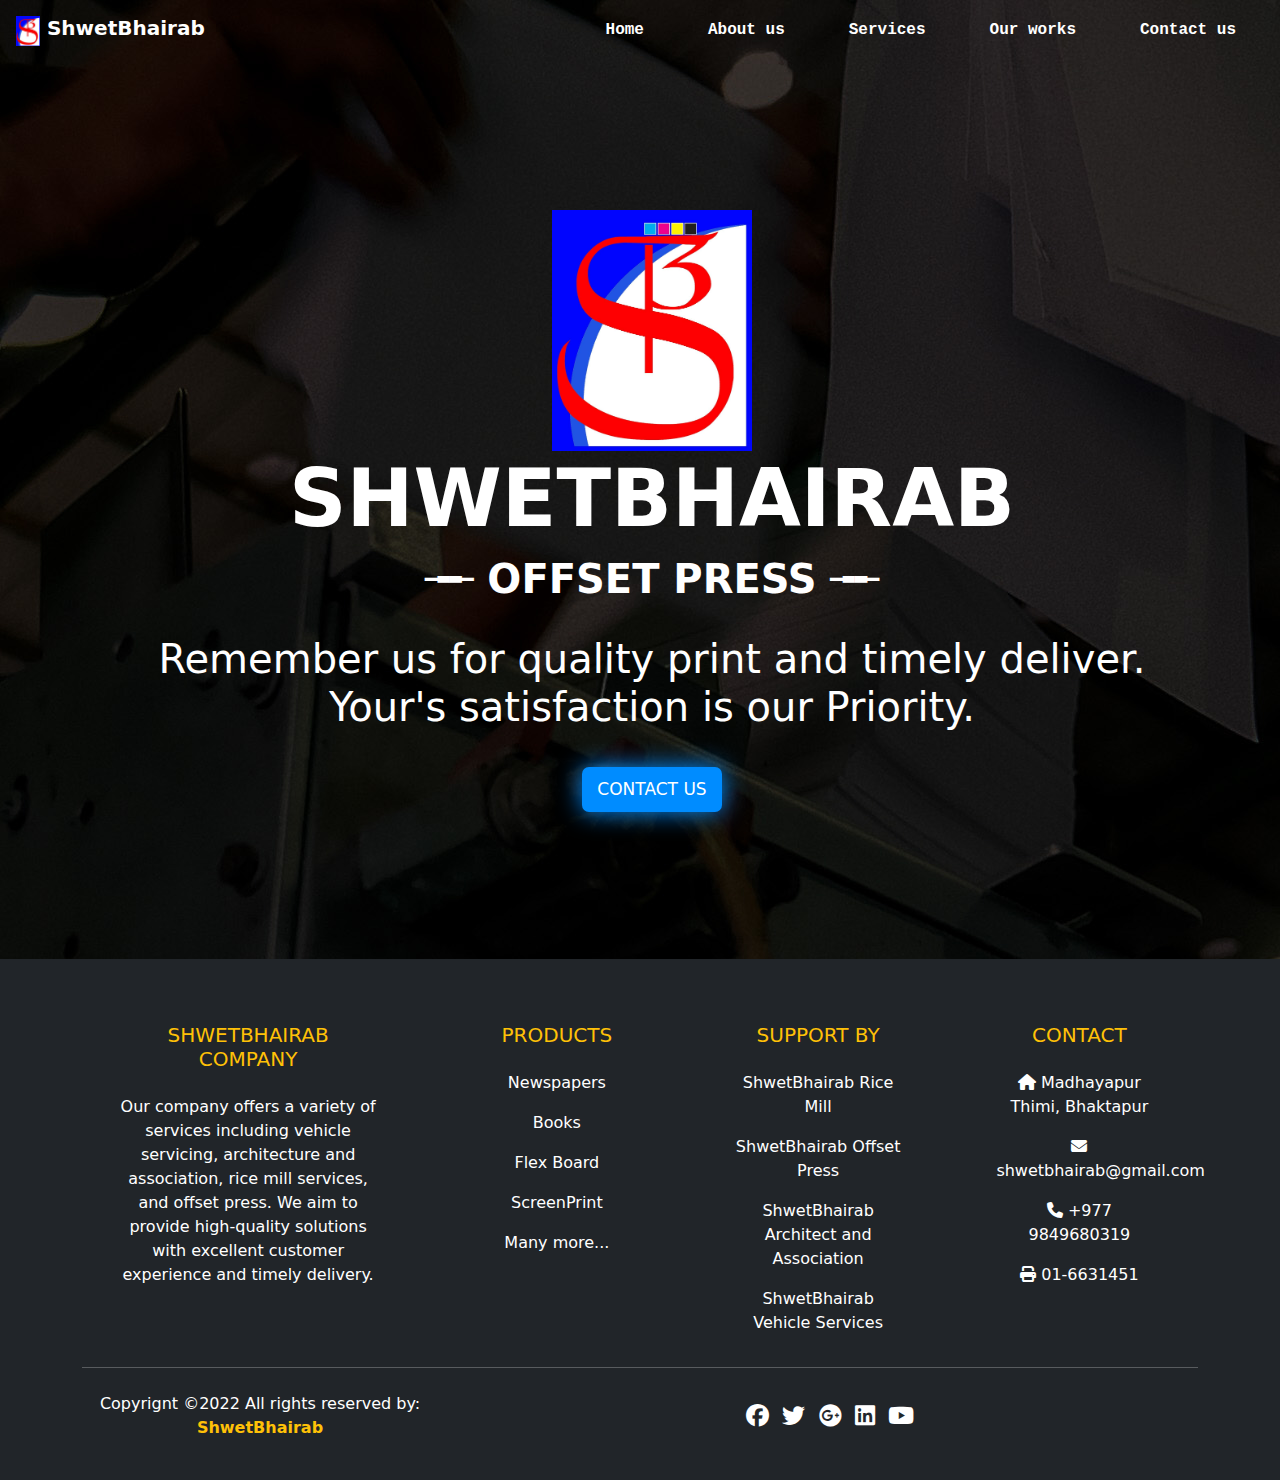
<file: index.html>
<!DOCTYPE html>
<html lang="en">
<head>
    <meta charset="UTF-8">
    <meta http-equiv="X-UA-Compatible" content="IE=edge">
    <meta name="viewport" content="width=device-width, initial-scale=1.0">
    <link href="https://cdn.jsdelivr.net/npm/bootstrap@5.3.0-alpha1/dist/css/bootstrap.min.css" rel="stylesheet" integrity="sha384-GLhlTQ8iRABdZLl6O3oVMWSktQOp6b7In1Zl3/Jr59b6EGGoI1aFkw7cmDA6j6gD" crossorigin="anonymous">
    <script src="https://cdn.jsdelivr.net/npm/bootstrap@5.3.0-alpha1/dist/js/bootstrap.bundle.min.js" integrity="sha384-w76AqPfDkMBDXo30jS1Sgez6pr3x5MlQ1ZAGC+nuZB+EYdgRZgiwxhTBTkF7CXvN" crossorigin="anonymous"></script>
    <link rel="stylesheet" href="https://cdn.jsdelivr.net/npm/bootstrap-icons@1.10.3/font/bootstrap-icons.css">

    <title>ShwetBhairab Website</title>
    <link rel="stylesheet" href="style.css">
    <link rel="stylesheet" href="https://cdn.jsdelivr.net/npm/bootstrap@5.3.0-alpha2/dist/css/bootstrap.min.css">
    <link rel="stylesheet" type="text/css" href="https://cdnjs.cloudflare.com/ajax/libs/font-awesome/6.4.0/css/all.min.css">
    <style>
     
    </style>
</head>
<!-- <body> -->
  <!-- <body style="background-color:rgb(81, 151, 163);"> -->
    <!-- <body class="body-body" style="background-image:url(./pexels-paulo-cerqueira-15759974.jpg)"> -->
      <body>
        
      <nav class="navbar navbar-expand-lg bg-body-dark">
        <div class="container-fluid">
            <a class="navbar-brand mx-1 brand-anim fw-semibold" style="color:rgb(255, 255, 255)" href="#">
                <img src="./shwet.jpg" alt="Logo" width="24" height="30" class="logo-anim d-inline-block align-text-top">
                ShwetBhairab
              </a>
          <button class="navbar-toggler" type="button" data-bs-toggle="collapse" data-bs-target="#navbarNav" aria-controls="navbarNav" aria-expanded="false" aria-label="Toggle navigation" style="color: rgb(131, 106, 106); background-color:rgb(255, 255, 255) ">
            <span class="navbar-toggler-icon"></span>
          </button>
          <div class="collapse navbar-collapse justify-content-end" id="navbarNav">
            <ul class="navbar-nav">
              <li class="nav-item">
                <a class="nav-link active mx-4 link-anim font-monospace fw-semibold" style=" color: rgb(255, 255, 255);" aria-current="page" href="./index.html">Home</a>
              </li>
              <li class="nav-item">
                <a class="nav-link mx-4 link-anim font-monospace fw-semibold" style=" color: rgb(255, 255, 255);" href="./about.html">About us</a>
              </li>
              <li class="nav-item">
                <a class="nav-link mx-4 link-anim font-monospace fw-semibold" style=" color: rgb(255, 255, 255);" href="./services.html">Services</a>
              </li>
              <li class="nav-item">
                <a class="nav-link mx-4 link-anim font-monospace fw-semibold" style=" color: rgb(255, 255, 255);" href="./about.html">Our works</a>
              </li>
              <li class="nav-item">
                <a class="nav-link mx-4 link-anim font-monospace fw-semibold" style=" color: rgb(255, 255, 255);" href="./contact.html">Contact us</a>
              </li>
            </ul>
           
          
        </div>
          <!-- <form class="d-flex" role="search">
            <input class="form-control me-2" type="search" placeholder="Search" aria-label="Search">
            <button class="btn btn-outline-success" type="submit">Search</button>
          </form> -->
        </div>
      </nav>
       <!-- Hero Section -->
      
        <div class="container min-vh-100 d-flex justify-content-center align-items-center"> <!-- fluids mx-4 mt-4 -->
                
            <div class="row">
                <div class="col mt-4 ms-4 ">   <!--  mt-4 ms-4 -->
                    
                <!-- <h1 class="display-1 fw-semibold hero-text-color hello-anim text-center" style="color:rgb(18, 28, 49);">NAMASTE</h1>
              //  <br> -->

              <div class="cube-loader">
                <div class="cube-top"></div>
                <div class="cube-wrapper">
                  <span style="--i:0" class="cube-span"></span>
                  <span style="--i:1" class="cube-span"></span>
                  <span style="--i:2" class="cube-span"></span>
                  <span style="--i:3" class="cube-span"></span>
                </div>
              </div>

              <div class="cube-loader justify-content-end">
                <div class="cube-top"></div>
                <div class="cube-wrapper">
                  <span style="--i:0" class="cube-span"></span>
                  <span style="--i:1" class="cube-span"></span>
                  <span style="--i:2" class="cube-span"></span>
                  <span style="--i:3" class="cube-span"></span>
                </div>
              </div>

           

                <img class="center" src="./shwetbhirab_press.jpg" alt="#" width="200px" height="241px" class="logo"> 


                
                
                
                <h2 class="display-1 fw-semibold hero-text-color  text-center" style="color:rgb(255, 255, 255);">SHWETBHAIRAB</h2>
                <h2 class="display-1 fw-semibold hero-text-color fs-1 text-center" style="color:rgb(255, 255, 255);">╼╾ OFFSET PRESS ╼╾</h2>
                <br>
                <p class="lead display-6 hero-sub-text text-center" style="color:rgb(255, 255, 255)">Remember us for quality print and timely deliver. Your's satisfaction is our Priority.</p>
                <!-- <div class="d-flex justify-content-center align-items-center">
                <a href="./about.html" class="btn btn-secondary mt-4 font-monospace" style="color:rgb(255, 255, 255); background-color:rgb(124, 0, 0); margin: 10px;">Know more</a>
                <a href="./contact.html" class="btn btn-secondary mt-4 font-monospace" style="color:rgb(255, 255, 255); background-color:rgb(124, 0, 0); margin:10px;">Contact us</a>
                </div> -->
                <div class="d-flex justify-content-center align-items-center">
                <!-- <button class="shadow__btn">
                  Know more
              </button> -->
              <button class="shadow__btn" onclick="location.href='contact.html'" href="./contact.html">
                Contact us
            </button>
            </div>
            </div>
            
            <!-- <div class="col mt-5">
                <img src="./machine.jpg" height="90%" width="100%"  class="image-fluid img-anim">
              </div>   -->
        
        
      </div>
    </div>

      <!-- Hero section -->
      
    

      <!-- Hero section End -->


      
      <!-- footer -->
      <!-- <hr class="mx-5" width="95%">
      <div class="container-fluids">
        <div class="row justify-content-center">
            <div class="col text-center">
                <p class="lead" style="color:rgb(18, 28, 49);"> <i class="bi bi-c-circle"></i> Copyright@ShwetBhairab</p>
                <p class="lead"><i class="bi bi-telephone"></i><a href="tel:8310473629" style="color: black;"> 8310473629</a></p>
                <p class="lead"><i class="bi bi-envelope"></i><a href="mailto:shwetbhairab@gmail.com"> shwetbhairab@gmail.com</a></p>
            </div>
        </div>
      </div> -->

   <footer class="bg-dark text-white pt-5 pb-4">
    <div class="container text-center text-md-left">
      <div class="row text-center text-md-left">
        <div class="col-md-3 col-lg-3 col-xl-3 mx-auto mt-3">
          <h5 class="text-uppercase mb-4 font-wight-bold text-warning">ShwetBhairab Company</h5>
          <p>
            Our company offers a variety of services including vehicle servicing, architecture and association, rice mill services, and offset press. We aim to provide high-quality solutions with excellent customer experience and timely delivery.
          </p>
        </div>
        
        <div class="col-md-2 col-lg-2 col-xl-2 mx-auto mt-3">
          <h5 class="text-uppercase mb-4 font-weight-bold text-warning">Products</h5>
          <p>
            <a href="#" class="text-white" style="text-decoration: none;">Newspapers</a>
          </p>

          <p>
            <a href="#" class="text-white" style="text-decoration: none;">Books</a>
          </p>

          <p>
            <a href="#" class="text-white" style="text-decoration: none;">Flex Board</a>
          </p>

          <p>
            <a href="#" class="text-white" style="text-decoration: none;">ScreenPrint</a>
          </p>
          <p>
            <a href="#" class="text-white" style="text-decoration: none;">Many more...</a>
          </p>

        
        </div>

        <div class="col-md-3 col-lg-2 col-xl-2 mx-auto mt-3">
          <h5 class="text-uppercase mb-4 font-weight-bold text-warning">Support by</h5>
          <p>
            <a href="#" class="text-white" style="text-decoration: none;"> ShwetBhairab Rice Mill</a>
          </p>

          <p>
            <a href="#" class="text-white" style="text-decoration: none;"> ShwetBhairab Offset Press</a>
          </p>

          <p>
            <a href="#" class="text-white" style="text-decoration: none;"> ShwetBhairab Architect and Association</a>
          </p>

          <p>
            <a href="#" class="text-white" style="text-decoration: none;"> ShwetBhairab Vehicle Services</a>
          </p>

        </div>

        <div class="col-md-4 col-lg-2 col-xl-2 mx-auto mt-3">
          <h5 class="text-uppercase mb-4 font-weight-bold text-warning">Contact</h5>
          <p>
            <i class="fas fa-home mr-3"></i> Madhayapur Thimi, Bhaktapur
          </p>
          <p>
            <i class="fas fa-envelope mr-3"></i> shwetbhairab@gmail.com
          </p>
          <p>
            <i class="fas fa-phone mr-3"></i> +977 9849680319
          </p>
          <p>
            <i class="fas fa-print mr-3"></i> 01-6631451
          </p>
        </div>


      </div>
      <hr class="mb-4">
      <div class="row align-items-center">
       <div class="col-md-4 col-lg-4">
        <p>
          Copyrignt ©2022 All rights reserved by:
          <a href="#" style="text-decoration: none;">
            <strong class="text-warning">ShwetBhairab</strong>
          </a>
        </p>
      </div>
      <div class="col-md-0 col-lg-8">
        <div class="text-center text-md-right">

          <ul class="list-unstyled list-inline">
            <li class="list-inline-item">
              <a href="#" class="btn-floating btn-sm text-white" style="font-size: 23px;"><i class="fab fa-facebook"></i>
              </a>
            </li>
          
          
            <li class="list-inline-item">
              <a href="#" class="btn-floating btn-sm text-white" style="font-size: 23px;"><i class="fab fa-twitter"></i>
              </a>
            </li>
          
          
            <li class="list-inline-item">
              <a href="#" class="btn-floating btn-sm text-white" style="font-size: 23px;"><i class="fab fa-google-plus"></i>
              </a>
            </li>
          
          
            <li class="list-inline-item">
              <a href="#" class="btn-floating btn-sm text-white" style="font-size: 23px;"><i class="fab fa-linkedin"></i>
              </a>
            </li>
            <li class="list-inline-item">
              <a href="#" class="btn-floating btn-sm text-white" style="font-size: 23px;"><i class="fab fa-youtube"></i>
              </a>
            </li>
          </ul>
        </div>
        </div>
      </div>
    </div>
   </footer>
  </body>
</html>
</file>
<file: style.css>
.logo-anim{
    transition: all ls;
}

.logo-anim:hover{
    transform: rotate(-0.04turn) scale(1.1)
}

.brand-anim{
    transition: all ls;
}

.brand-anim:hover{
    transform: scale(1.1)
}

/* .footer.links{
  
    text-decoration: none;
    color: black;
}  */

.link-anim{
    transition: all ls;
}

.link-anim:hover{
    transform: scale(1.1);
    background-color: darkred;
    transition: 0.2s;
}

.img-anim{
    transition: all ls;
}

.img-anim:hover{
    transform: scale(1.05)
}

.hello-anim{
    transition: all ls;
}

.hello-anim:hover{
    transform: scale(1.05)  /* rotate(-0.01turn) */
}


/* body{
    background-image: linear-gradient(45deg,red,blue) url("./bbb.jpg");
    background-repeat: no-repeat;
    background-size: cover;
} */

/* .heading{
    border:solid thick;
    padding:40px;
    margin:40px
} */

/* body{
    background: linear-gradient(45deg,rgb(36, 31, 31),rgb(136, 136, 150))
} */

body{
    /* background: linear-gradient(45deg,rgb(0, 0, 0),rgb(255, 255, 255),rgb(43, 43, 110)) */
    /* background: linear-gradient(45deg,rgb(0, 0, 0),rgb(9, 0, 59),rgb(155, 155, 163)) */
    background-image: url("./pressss.jpg");
    background-position:center;
} 

/* .navbar{
    background-color: rgb(160, 30, 30);
}
.navbar-text{
    color: rgb(255, 252, 248);
}
 */

 .footer.link{
    color: rgb(56, 44, 44);
 }


 /* service */

 /* Center the main title */
 .center {
    display: block;
    margin-left: auto;
    margin-right: auto;
    
  }

/* .row{
    display: flex;
    height: 88%;
    align-items: center;
}
.col{
    flex-basis: 50%;
}
h1{
    color: #fff;
    font-size: 100px;
}
p{
    color: #fff;
    font-size: 11px;
    line-height: 15px;
} */
/* .container{
    width: 100%;
    height: 100vh;
    background-image: linear-gradient(rgba(0,0,0,0.7),rgba(0,0,0,0.7)),url(pressss.jpg);
    background-position: center;
    background-size: cover;
} */

.btn:hover{
    transform: scale(1.05);
    /* color: black;
    background-color: rgb(255, 187, 0); */
    transition: 0.05s;
}



.card {
    width: 190px;
    height: 254px;
    background-image: linear-gradient(163deg, #00ff75 0%, #3700ff 100%);
    /* background-image: url(./shwetbhirab_press.jpg); */
    border-radius: 20px;
    transition: all .3s;
   }
   
   .card2 {
    width: 190px;
    height: 254px;
    /* background-color: #1a1a1a; */
    background-image: url(./shwetbhirab_press.jpg);
    background-size: 110%;
    border: radius 20px;;
    transition: all .2s;
   }
   
   .card2:hover {
    transform: scale(0.98);
    border-radius: 20px;
   }
   
   .card:hover {
    box-shadow: 0px 0px 30px 1px rgba(0, 255, 117, 0.30);
   }




   .shadow__btn {
    padding: 10px 15px;
    border: none;
    font-size: 17px;
    color: #fff;
    border-radius: 7px;
    letter-spacing: 0px;
    /* font-weight: 100; */
    text-transform: uppercase;
    transition: 0.5s;
    transition-property: box-shadow;
    margin: 20px;
  }
  
  .shadow__btn {
    background: rgb(0,140,255);
    box-shadow: 0 0 25px rgb(0,140,255);
  }
  
  .shadow__btn:hover {
    box-shadow: 0 0 5px rgb(0,140,255),
                0 0 25px rgb(0,140,255),
                0 0 50px rgb(0,140,255),
                0 0 100px rgb(0,140,255);
  }

  img {
    animation: fadeIn 4s ease-in-out;
  }
  
  @keyframes fadeIn {
    from {
      opacity: 0;
    }
    to {
      opacity: 1;
    }
  }

  h2 {
  
        animation: slideIn1 3s ease-in-out;
      }
      
      @keyframes slideIn1 {
        from {
          transform: translateX(100%);
        }
        to {
          transform: translateX(00);
        }
      }

  p {
  
    animation: slideIn2 3s ease-in-out;
   
  }
  @keyframes slideIn2 {
    from {
      transform: translateX(-100%);
    }
    to {
      transform: translateX(00);
    }
  }

  button {
    animation: zoomIn 2s ease-in-out;
  }
  
  @keyframes zoomIn {
    from {
      transform: scale(0.5);
    }
    to {
      transform: scale(1);
    }
  }
</file>
